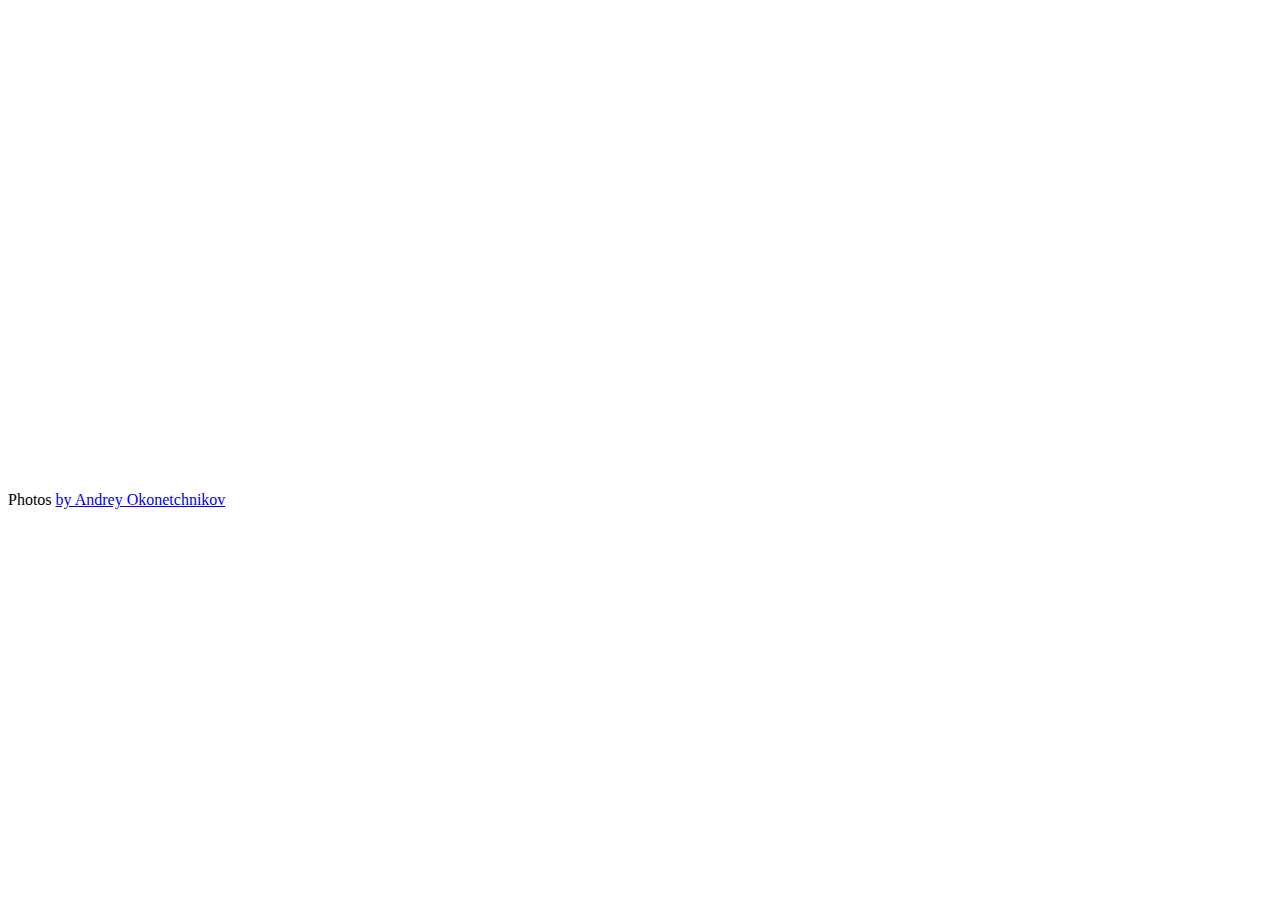
<file: beauty/libs/fotorama/example.html>
<!DOCTYPE html>
<html>
<head>
  <title>Basic fotorama</title>
  <meta charset="utf-8">
  <meta name="viewport" content="width=device-width">

  <!-- jQuery -->
  <script src="http://code.jquery.com/jquery-1.10.2.min.js"></script>

  <!-- Fotorama -->
  <link href="fotorama.css" rel="stylesheet">
  <script src="fotorama.js"></script>

  <!-- Just don’t want to repeat this prefix in every img[src] -->
  <base href="http://s.fotorama.io/okonechnikov/">
</head>

<body>

<!-- Fotorama -->
<div class="fotorama" data-width="700" data-ratio="700/467" data-max-width="100%">
  <img src="1-lo.jpg">
  <img src="2-lo.jpg">
  <img src="9-lo.jpg">
  <img src="6-lo.jpg">
  <img src="5-lo.jpg">
</div>

<!-- © -->
<p>Photos <a href="http://okonet.ru/">by Andrey Okonetchnikov</a></p>
</body>
</html>
</file>
<file: beauty/libs/fotorama/fotorama.css>
/*!
 * Fotorama 4.6.4 | http://fotorama.io/license/
 */
.fotorama__arr:focus:after,.fotorama__fullscreen-icon:focus:after,.fotorama__html,.fotorama__img,.fotorama__nav__frame:focus .fotorama__dot:after,.fotorama__nav__frame:focus .fotorama__thumb:after,.fotorama__stage__frame,.fotorama__stage__shaft,.fotorama__video iframe{position:absolute;width:100%;height:100%;top:0;right:0;left:0;bottom:0}.fotorama--fullscreen,.fotorama__img{max-width:99999px!important;max-height:99999px!important;min-width:0!important;min-height:0!important;border-radius:0!important;box-shadow:none!important;padding:0!important}.fotorama__wrap .fotorama__grab{cursor:move;cursor:-webkit-grab;cursor:-o-grab;cursor:-ms-grab;cursor:grab}.fotorama__grabbing *{cursor:move;cursor:-webkit-grabbing;cursor:-o-grabbing;cursor:-ms-grabbing;cursor:grabbing}.fotorama__spinner{position:absolute!important;top:50%!important;left:50%!important}.fotorama__wrap--css3 .fotorama__arr,.fotorama__wrap--css3 .fotorama__fullscreen-icon,.fotorama__wrap--css3 .fotorama__nav__shaft,.fotorama__wrap--css3 .fotorama__stage__shaft,.fotorama__wrap--css3 .fotorama__thumb-border,.fotorama__wrap--css3 .fotorama__video-close,.fotorama__wrap--css3 .fotorama__video-play{-webkit-transform:translate3d(0,0,0);transform:translate3d(0,0,0)}.fotorama__caption,.fotorama__nav:after,.fotorama__nav:before,.fotorama__stage:after,.fotorama__stage:before,.fotorama__wrap--css3 .fotorama__html,.fotorama__wrap--css3 .fotorama__nav,.fotorama__wrap--css3 .fotorama__spinner,.fotorama__wrap--css3 .fotorama__stage,.fotorama__wrap--css3 .fotorama__stage .fotorama__img,.fotorama__wrap--css3 .fotorama__stage__frame{-webkit-transform:translateZ(0);transform:translateZ(0)}.fotorama__arr:focus,.fotorama__fullscreen-icon:focus,.fotorama__nav__frame{outline:0}.fotorama__arr:focus:after,.fotorama__fullscreen-icon:focus:after,.fotorama__nav__frame:focus .fotorama__dot:after,.fotorama__nav__frame:focus .fotorama__thumb:after{content:'';border-radius:inherit;background-color:rgba(0,175,234,.5)}.fotorama__wrap--video .fotorama__stage,.fotorama__wrap--video .fotorama__stage__frame--video,.fotorama__wrap--video .fotorama__stage__frame--video .fotorama__html,.fotorama__wrap--video .fotorama__stage__frame--video .fotorama__img,.fotorama__wrap--video .fotorama__stage__shaft{-webkit-transform:none!important;transform:none!important}.fotorama__wrap--css3 .fotorama__nav__shaft,.fotorama__wrap--css3 .fotorama__stage__shaft,.fotorama__wrap--css3 .fotorama__thumb-border{transition-property:-webkit-transform,width;transition-property:transform,width;transition-timing-function:cubic-bezier(0.1,0,.25,1);transition-duration:0ms}.fotorama__arr,.fotorama__fullscreen-icon,.fotorama__no-select,.fotorama__video-close,.fotorama__video-play,.fotorama__wrap{-webkit-user-select:none;-moz-user-select:none;-ms-user-select:none;user-select:none}.fotorama__select{-webkit-user-select:text;-moz-user-select:text;-ms-user-select:text;user-select:text}.fotorama__nav,.fotorama__nav__frame{margin:auto;padding:0}.fotorama__caption__wrap,.fotorama__nav__frame,.fotorama__nav__shaft{-moz-box-orient:vertical;display:inline-block;vertical-align:middle;*display:inline;*zoom:1}.fotorama__nav__frame,.fotorama__thumb-border{box-sizing:content-box}.fotorama__caption__wrap{box-sizing:border-box}.fotorama--hidden,.fotorama__load{position:absolute;left:-99999px;top:-99999px;z-index:-1}.fotorama__arr,.fotorama__fullscreen-icon,.fotorama__nav,.fotorama__nav__frame,.fotorama__nav__shaft,.fotorama__stage__frame,.fotorama__stage__shaft,.fotorama__video-close,.fotorama__video-play{-webkit-tap-highlight-color:transparent}.fotorama__arr,.fotorama__fullscreen-icon,.fotorama__video-close,.fotorama__video-play{background:url(fotorama.png) no-repeat}@media (-webkit-min-device-pixel-ratio:1.5),(min-resolution:2dppx){.fotorama__arr,.fotorama__fullscreen-icon,.fotorama__video-close,.fotorama__video-play{background:url(fotorama@2x.png) 0 0/96px 160px no-repeat}}.fotorama__thumb{background-color:#7f7f7f;background-color:rgba(127,127,127,.2)}@media print{.fotorama__arr,.fotorama__fullscreen-icon,.fotorama__thumb-border,.fotorama__video-close,.fotorama__video-play{background:none!important}}.fotorama{min-width:1px;overflow:hidden}.fotorama:not(.fotorama--unobtrusive)>*:not(:first-child){display:none}.fullscreen{width:100%!important;height:100%!important;max-width:100%!important;max-height:100%!important;margin:0!important;padding:0!important;overflow:hidden!important;background:#000}.fotorama--fullscreen{position:absolute!important;top:0!important;left:0!important;right:0!important;bottom:0!important;float:none!important;z-index:2147483647!important;background:#000;width:100%!important;height:100%!important;margin:0!important}.fotorama--fullscreen .fotorama__nav,.fotorama--fullscreen .fotorama__stage{background:#000}.fotorama__wrap{-webkit-text-size-adjust:100%;position:relative;direction:ltr;z-index:0}.fotorama__wrap--rtl .fotorama__stage__frame{direction:rtl}.fotorama__nav,.fotorama__stage{overflow:hidden;position:relative;max-width:100%}.fotorama__wrap--pan-y{-ms-touch-action:pan-y}.fotorama__wrap .fotorama__pointer{cursor:pointer}.fotorama__wrap--slide .fotorama__stage__frame{opacity:1!important}.fotorama__stage__frame{overflow:hidden}.fotorama__stage__frame.fotorama__active{z-index:8}.fotorama__wrap--fade .fotorama__stage__frame{display:none}.fotorama__wrap--fade .fotorama__fade-front,.fotorama__wrap--fade .fotorama__fade-rear,.fotorama__wrap--fade .fotorama__stage__frame.fotorama__active{display:block;left:0;top:0}.fotorama__wrap--fade .fotorama__fade-front{z-index:8}.fotorama__wrap--fade .fotorama__fade-rear{z-index:7}.fotorama__wrap--fade .fotorama__fade-rear.fotorama__active{z-index:9}.fotorama__wrap--fade .fotorama__stage .fotorama__shadow{display:none}.fotorama__img{-ms-filter:"alpha(Opacity=0)";filter:alpha(opacity=0);opacity:0;border:none!important}.fotorama__error .fotorama__img,.fotorama__loaded .fotorama__img{-ms-filter:"alpha(Opacity=100)";filter:alpha(opacity=100);opacity:1}.fotorama--fullscreen .fotorama__loaded--full .fotorama__img,.fotorama__img--full{display:none}.fotorama--fullscreen .fotorama__loaded--full .fotorama__img--full{display:block}.fotorama__wrap--only-active .fotorama__nav,.fotorama__wrap--only-active .fotorama__stage{max-width:99999px!important}.fotorama__wrap--only-active .fotorama__stage__frame{visibility:hidden}.fotorama__wrap--only-active .fotorama__stage__frame.fotorama__active{visibility:visible}.fotorama__nav{font-size:0;line-height:0;text-align:center;display:none;white-space:nowrap;z-index:5}.fotorama__nav__shaft{position:relative;left:0;top:0;text-align:left}.fotorama__nav__frame{position:relative;cursor:pointer}.fotorama__nav--dots{display:block}.fotorama__nav--dots .fotorama__nav__frame{width:18px;height:30px}.fotorama__nav--dots .fotorama__nav__frame--thumb,.fotorama__nav--dots .fotorama__thumb-border{display:none}.fotorama__nav--thumbs{display:block}.fotorama__nav--thumbs .fotorama__nav__frame{padding-left:0!important}.fotorama__nav--thumbs .fotorama__nav__frame:last-child{padding-right:0!important}.fotorama__nav--thumbs .fotorama__nav__frame--dot{display:none}.fotorama__dot{display:block;width:4px;height:4px;position:relative;top:12px;left:6px;border-radius:6px;border:1px solid #7f7f7f}.fotorama__nav__frame:focus .fotorama__dot:after{padding:1px;top:-1px;left:-1px}.fotorama__nav__frame.fotorama__active .fotorama__dot{width:0;height:0;border-width:3px}.fotorama__nav__frame.fotorama__active .fotorama__dot:after{padding:3px;top:-3px;left:-3px}.fotorama__thumb{overflow:hidden;position:relative;width:100%;height:100%}.fotorama__nav__frame:focus .fotorama__thumb{z-index:2}.fotorama__thumb-border{position:absolute;z-index:9;top:0;left:0;border-style:solid;border-color:#00afea;background-image:linear-gradient(to bottom right,rgba(255,255,255,.25),rgba(64,64,64,.1))}.fotorama__caption{position:absolute;z-index:12;bottom:0;left:0;right:0;font-family:'Helvetica Neue',Arial,sans-serif;font-size:14px;line-height:1.5;color:#000}.fotorama__caption a{text-decoration:none;color:#000;border-bottom:1px solid;border-color:rgba(0,0,0,.5)}.fotorama__caption a:hover{color:#333;border-color:rgba(51,51,51,.5)}.fotorama__wrap--rtl .fotorama__caption{left:auto;right:0}.fotorama__wrap--no-captions .fotorama__caption,.fotorama__wrap--video .fotorama__caption{display:none}.fotorama__caption__wrap{background-color:#fff;background-color:rgba(255,255,255,.9);padding:5px 10px}@-webkit-keyframes spinner{0%{-webkit-transform:rotate(0);transform:rotate(0)}100%{-webkit-transform:rotate(360deg);transform:rotate(360deg)}}@keyframes spinner{0%{-webkit-transform:rotate(0);transform:rotate(0)}100%{-webkit-transform:rotate(360deg);transform:rotate(360deg)}}.fotorama__wrap--css3 .fotorama__spinner{-webkit-animation:spinner 24s infinite linear;animation:spinner 24s infinite linear}.fotorama__wrap--css3 .fotorama__html,.fotorama__wrap--css3 .fotorama__stage .fotorama__img{transition-property:opacity;transition-timing-function:linear;transition-duration:.3s}.fotorama__wrap--video .fotorama__stage__frame--video .fotorama__html,.fotorama__wrap--video .fotorama__stage__frame--video .fotorama__img{-ms-filter:"alpha(Opacity=0)";filter:alpha(opacity=0);opacity:0}.fotorama__select{cursor:auto}.fotorama__video{top:32px;right:0;bottom:0;left:0;position:absolute;z-index:10}@-moz-document url-prefix(){.fotorama__active{box-shadow:0 0 0 transparent}}.fotorama__arr,.fotorama__fullscreen-icon,.fotorama__video-close,.fotorama__video-play{position:absolute;z-index:11;cursor:pointer}.fotorama__arr{position:absolute;width:32px;height:32px;top:50%;margin-top:-16px}.fotorama__arr--prev{left:2px;background-position:0 0}.fotorama__arr--next{right:2px;background-position:-32px 0}.fotorama__arr--disabled{pointer-events:none;cursor:default;*display:none;opacity:.1}.fotorama__fullscreen-icon{width:32px;height:32px;top:2px;right:2px;background-position:0 -32px;z-index:20}.fotorama__arr:focus,.fotorama__fullscreen-icon:focus{border-radius:50%}.fotorama--fullscreen .fotorama__fullscreen-icon{background-position:-32px -32px}.fotorama__video-play{width:96px;height:96px;left:50%;top:50%;margin-left:-48px;margin-top:-48px;background-position:0 -64px;opacity:0}.fotorama__wrap--css2 .fotorama__video-play,.fotorama__wrap--video .fotorama__stage .fotorama__video-play{display:none}.fotorama__error .fotorama__video-play,.fotorama__loaded .fotorama__video-play,.fotorama__nav__frame .fotorama__video-play{opacity:1;display:block}.fotorama__nav__frame .fotorama__video-play{width:32px;height:32px;margin-left:-16px;margin-top:-16px;background-position:-64px -32px}.fotorama__video-close{width:32px;height:32px;top:0;right:0;background-position:-64px 0;z-index:20;opacity:0}.fotorama__wrap--css2 .fotorama__video-close{display:none}.fotorama__wrap--css3 .fotorama__video-close{-webkit-transform:translate3d(32px,-32px,0);transform:translate3d(32px,-32px,0)}.fotorama__wrap--video .fotorama__video-close{display:block;opacity:1}.fotorama__wrap--css3.fotorama__wrap--video .fotorama__video-close{-webkit-transform:translate3d(0,0,0);transform:translate3d(0,0,0)}.fotorama__wrap--no-controls.fotorama__wrap--toggle-arrows .fotorama__arr,.fotorama__wrap--no-controls.fotorama__wrap--toggle-arrows .fotorama__fullscreen-icon{opacity:0}.fotorama__wrap--no-controls.fotorama__wrap--toggle-arrows .fotorama__arr:focus,.fotorama__wrap--no-controls.fotorama__wrap--toggle-arrows .fotorama__fullscreen-icon:focus{opacity:1}.fotorama__wrap--video .fotorama__arr,.fotorama__wrap--video .fotorama__fullscreen-icon{opacity:0!important}.fotorama__wrap--css2.fotorama__wrap--no-controls.fotorama__wrap--toggle-arrows .fotorama__arr,.fotorama__wrap--css2.fotorama__wrap--no-controls.fotorama__wrap--toggle-arrows .fotorama__fullscreen-icon{display:none}.fotorama__wrap--css2.fotorama__wrap--no-controls.fotorama__wrap--toggle-arrows .fotorama__arr:focus,.fotorama__wrap--css2.fotorama__wrap--no-controls.fotorama__wrap--toggle-arrows .fotorama__fullscreen-icon:focus{display:block}.fotorama__wrap--css2.fotorama__wrap--video .fotorama__arr,.fotorama__wrap--css2.fotorama__wrap--video .fotorama__fullscreen-icon{display:none!important}.fotorama__wrap--css3.fotorama__wrap--no-controls.fotorama__wrap--slide.fotorama__wrap--toggle-arrows .fotorama__fullscreen-icon:not(:focus){-webkit-transform:translate3d(32px,-32px,0);transform:translate3d(32px,-32px,0)}.fotorama__wrap--css3.fotorama__wrap--no-controls.fotorama__wrap--slide.fotorama__wrap--toggle-arrows .fotorama__arr--prev:not(:focus){-webkit-transform:translate3d(-48px,0,0);transform:translate3d(-48px,0,0)}.fotorama__wrap--css3.fotorama__wrap--no-controls.fotorama__wrap--slide.fotorama__wrap--toggle-arrows .fotorama__arr--next:not(:focus){-webkit-transform:translate3d(48px,0,0);transform:translate3d(48px,0,0)}.fotorama__wrap--css3.fotorama__wrap--video .fotorama__fullscreen-icon{-webkit-transform:translate3d(32px,-32px,0)!important;transform:translate3d(32px,-32px,0)!important}.fotorama__wrap--css3.fotorama__wrap--video .fotorama__arr--prev{-webkit-transform:translate3d(-48px,0,0)!important;transform:translate3d(-48px,0,0)!important}.fotorama__wrap--css3.fotorama__wrap--video .fotorama__arr--next{-webkit-transform:translate3d(48px,0,0)!important;transform:translate3d(48px,0,0)!important}.fotorama__wrap--css3 .fotorama__arr:not(:focus),.fotorama__wrap--css3 .fotorama__fullscreen-icon:not(:focus),.fotorama__wrap--css3 .fotorama__video-close:not(:focus),.fotorama__wrap--css3 .fotorama__video-play:not(:focus){transition-property:-webkit-transform,opacity;transition-property:transform,opacity;transition-duration:.3s}.fotorama__nav:after,.fotorama__nav:before,.fotorama__stage:after,.fotorama__stage:before{content:"";display:block;position:absolute;text-decoration:none;top:0;bottom:0;width:10px;height:auto;z-index:10;pointer-events:none;background-repeat:no-repeat;background-size:1px 100%,5px 100%}.fotorama__nav:before,.fotorama__stage:before{background-image:linear-gradient(transparent,rgba(0,0,0,.2) 25%,rgba(0,0,0,.3) 75%,transparent),radial-gradient(farthest-side at 0 50%,rgba(0,0,0,.4),transparent);background-position:0 0,0 0;left:-10px}.fotorama__nav.fotorama__shadows--left:before,.fotorama__stage.fotorama__shadows--left:before{left:0}.fotorama__nav:after,.fotorama__stage:after{background-image:linear-gradient(transparent,rgba(0,0,0,.2) 25%,rgba(0,0,0,.3) 75%,transparent),radial-gradient(farthest-side at 100% 50%,rgba(0,0,0,.4),transparent);background-position:100% 0,100% 0;right:-10px}.fotorama__nav.fotorama__shadows--right:after,.fotorama__stage.fotorama__shadows--right:after{right:0}.fotorama--fullscreen .fotorama__nav:after,.fotorama--fullscreen .fotorama__nav:before,.fotorama--fullscreen .fotorama__stage:after,.fotorama--fullscreen .fotorama__stage:before,.fotorama__wrap--fade .fotorama__stage:after,.fotorama__wrap--fade .fotorama__stage:before,.fotorama__wrap--no-shadows .fotorama__nav:after,.fotorama__wrap--no-shadows .fotorama__nav:before,.fotorama__wrap--no-shadows .fotorama__stage:after,.fotorama__wrap--no-shadows .fotorama__stage:before{display:none}
</file>
